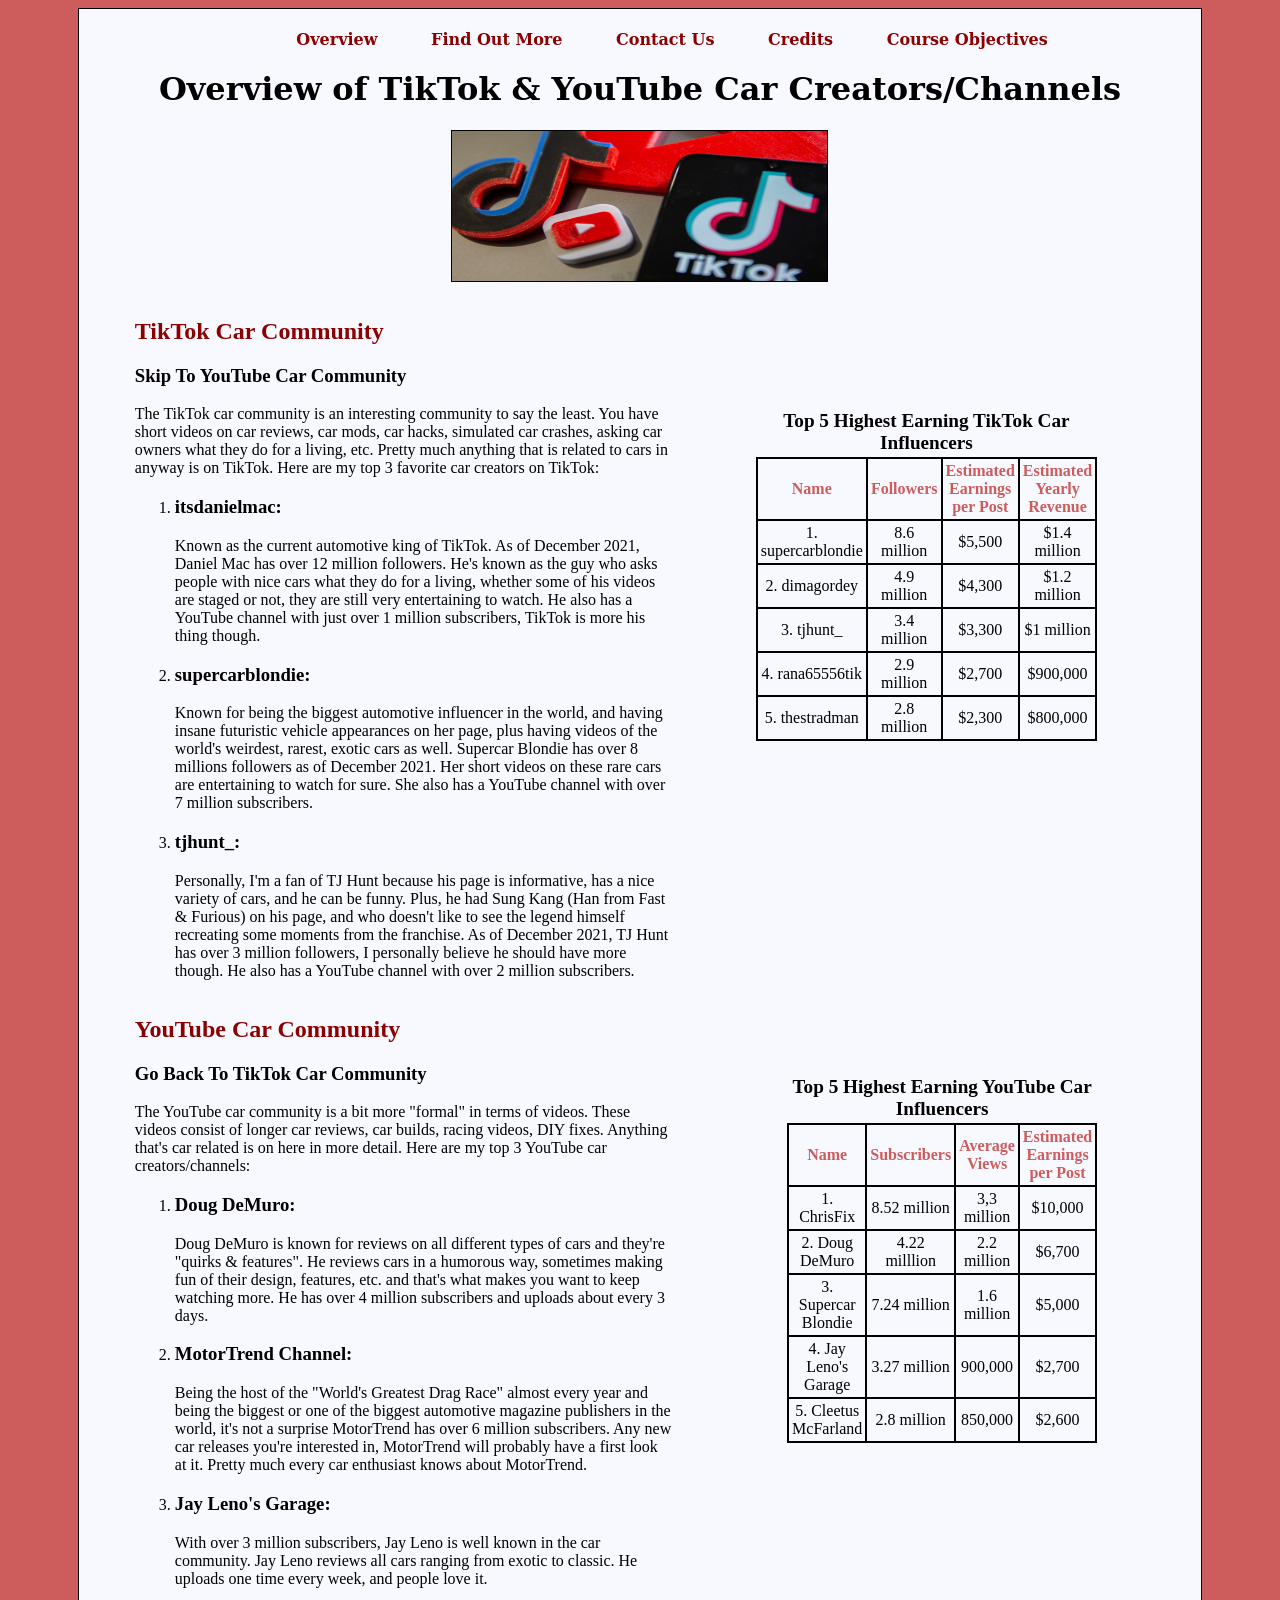
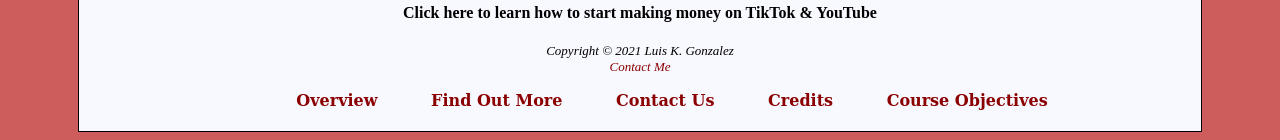
<file: index.html>
<!doctype html>
<!--Luis K. Gonzalez 12/5/21 Home Page-->
<html lang="en">
	<meta name="viewport" content="width=device-width, initial-scale=1">
	<meta charset="utf-8">
	<link rel="stylesheet" href="styles.css" media="screen">
	<link rel="stylesheet" href="print.css" media="print">
	<title>How to make money on TikTok &amp; YouTube as a car enthusiast</title>
	<div id="wrapper">
	<nav>
		<ul>
			<li><a href="final1.html">Overview</a></li>
			<li><a href="final2.html">Find Out More</a></li>
			<li><a href="final3.html">Contact Us</a></li>
			<li><a href="final4.html">Credits</a></li>
			<li><a href="final5.html">Course Objectives</a></li>
		</ul>
	</nav>
	<header>
		<h1>Overview of TikTok &amp; YouTube Car Creators/Channels</h1>
	</header>
	<div id="youtok"></div>
	<main>
		<div class="table1">
		<table>
			<caption>Top 5 Highest Earning TikTok Car Influencers</caption>
			<tr>
				<th>Name</th>
				<th>Followers</th>
				<th>Estimated Earnings per Post</th>
				<th>Estimated Yearly Revenue</th>
			</tr>
			<tr>
				<td>1. supercarblondie</td>
				<td>8.6 million</td>
				<td>$5,500</td>
				<td>$1.4 million</td>
			</tr>
			<tr>
				<td>2. dimagordey</td>
				<td>4.9 million</td>
				<td>$4,300</td>
				<td>$1.2 million</td>
			</tr>
			<tr>
				<td>3. tjhunt_</td>
				<td>3.4 million</td>
				<td>$3,300</td>
				<td>$1 million</td>
			</tr>
			<tr>
				<td>4. rana65556tik</td>
				<td>2.9 million</td>
				<td>$2,700</td>
				<td>$900,000</td>
			</tr>
			<tr>
				<td>5. thestradman</td>
				<td>2.8 million</td>
				<td>$2,300</td>
				<td>$800,000</td>
			</tr>
		</table>
		</div>
		<div class="column">
		<h2 id="goback">TikTok Car Community</h2> 
			<h3><a href="#content">Skip To YouTube Car Community</a></h3>
			<p>The TikTok car community is an interesting community to say the least. You have short videos on car reviews, car mods, car hacks, simulated car crashes, asking car owners what they do for a living, etc. Pretty much anything that is related to cars in anyway is on TikTok. Here are my top 3 favorite car creators on TikTok:</p>
		<ol>
			<li><h3><a href="https://www.tiktok.com/@itsdanielmac?lang=en">itsdanielmac:</a></h3></li>
				<p>Known as the current automotive king of TikTok. As of December 2021, Daniel Mac has over 12 million followers. He's known as the guy who asks people with nice cars what they do for a living, whether some of his videos are staged or not, they are still very entertaining to watch. He also has a YouTube channel with just over 1 million subscribers, TikTok is more his thing though.</p>
			<li><h3><a href="https://www.tiktok.com/@supercarblondie?lang=en">supercarblondie:</a></h3></li>
				<p>Known for being the biggest automotive influencer in the world, and having insane futuristic vehicle appearances on her page, plus having videos of the world's weirdest, rarest, exotic cars as well. Supercar Blondie has over 8 millions followers as of December 2021. Her short videos on these rare cars are entertaining to watch for sure. She also has a YouTube channel with over 7 million subscribers.</p>
			<li><h3><a href="https://www.tiktok.com/@tjhunt_?lang=en">tjhunt_:</a></h3></li>
				<p>Personally, I'm a fan of TJ Hunt because his page is informative, has a nice variety of cars, and he can be funny. Plus, he had Sung Kang (Han from Fast &amp; Furious) on his page, and who doesn't like to see the legend himself recreating some moments from the franchise. As of December 2021, TJ Hunt has over 3 million followers, I personally believe he should have more though. He also has a YouTube channel with over 2 million subscribers.</p>
		</ol>
		</div>
		<div class="column">
		<h2 id="content">YouTube Car Community</h2>
		<h3><a href="#goback">Go Back To TikTok Car Community</a></h3>
			<p>The YouTube car community is a bit more "formal" in terms of videos. These videos consist of longer car reviews, car builds, racing videos, DIY fixes. Anything that's car related is on here in more detail. Here are my top 3 YouTube car creators/channels:</p>
		<ol>
			<li><h3><a href="https://www.youtube.com/c/DougDeMuro">Doug DeMuro:</a></h3></li>
				<p>Doug DeMuro is known for reviews on all different types of cars and they're "quirks &amp; features". He reviews cars in a humorous way, sometimes making fun of their design, features, etc. and that's what makes you want to keep watching more. He has over 4 million subscribers and uploads about every 3 days.</p>
			<li><h3><a href="https://www.youtube.com/c/MotorTrendWatch">MotorTrend Channel:</a></h3></li>
				<p>Being the host of the "World's Greatest Drag Race" almost every year and being the biggest or one of the biggest automotive magazine publishers in the world, it's not a surprise MotorTrend has over 6 million subscribers. Any new car releases you're interested in, MotorTrend will probably have a first look at it. Pretty much every car enthusiast knows about MotorTrend.</p>
			<li><h3><a href="https://www.youtube.com/c/jaylenosgarage">Jay Leno's Garage:</a></h3></li>
				<p>With over 3 million subscribers, Jay Leno is well known in the car community. Jay Leno reviews all cars ranging from exotic to classic. He uploads one time every week, and people love it.</p>
		</ol>
		</div>
		<div class="table2">
		<table>
			<caption>Top 5 Highest Earning YouTube Car Influencers</caption>
			<tr>
				<th>Name</th>
				<th>Subscribers</th>
				<th>Average Views</th>
				<th>Estimated Earnings per Post</th>
			</tr>
			<tr>
				<td>1. ChrisFix</td>
				<td>8.52 million</td>
				<td>3,3 million</td>
				<td>$10,000</td>
			</tr>
			<tr>
				<td>2. Doug DeMuro</td>
				<td>4.22 milllion</td>
				<td>2.2 million</td>
				<td>$6,700</td>
			</tr>
			<tr>
				<td>3. Supercar Blondie</td>
				<td>7.24 million</td>
				<td>1.6 million</td>
				<td>$5,000</td>
			</tr>
			<tr>
				<td>4. Jay Leno's Garage</td>
				<td>3.27 million</td>
				<td>900,000</td>
				<td>$2,700</td>
			</tr>
			<tr>
				<td>5. Cleetus McFarland</td>
				<td>2.8 million</td>
				<td>850,000</td>
				<td>$2,600</td>
			</tr>
		</table>
		</div>
		<h4><a href="final2.html">Click here to learn how to start making money on TikTok &amp; YouTube</a></h4>
	</main>
	<footer>
		Copyright &copy; 2021 Luis K. Gonzalez<br>
		<a href="mailto:lgonza39@stumail.jccc.edu">Contact Me</a>
	</footer>
	<nav>
		<ul>
			<li><a href="final1.html">Overview</a></li>
			<li><a href="final2.html">Find Out More</a></li>
			<li><a href="final3.html">Contact Us</a></li>
			<li><a href="final4.html">Credits</a></li>
			<li><a href="final5.html">Course Objectives</a></li>
		</ul>
	</nav>
	</div>
</html>
</file>
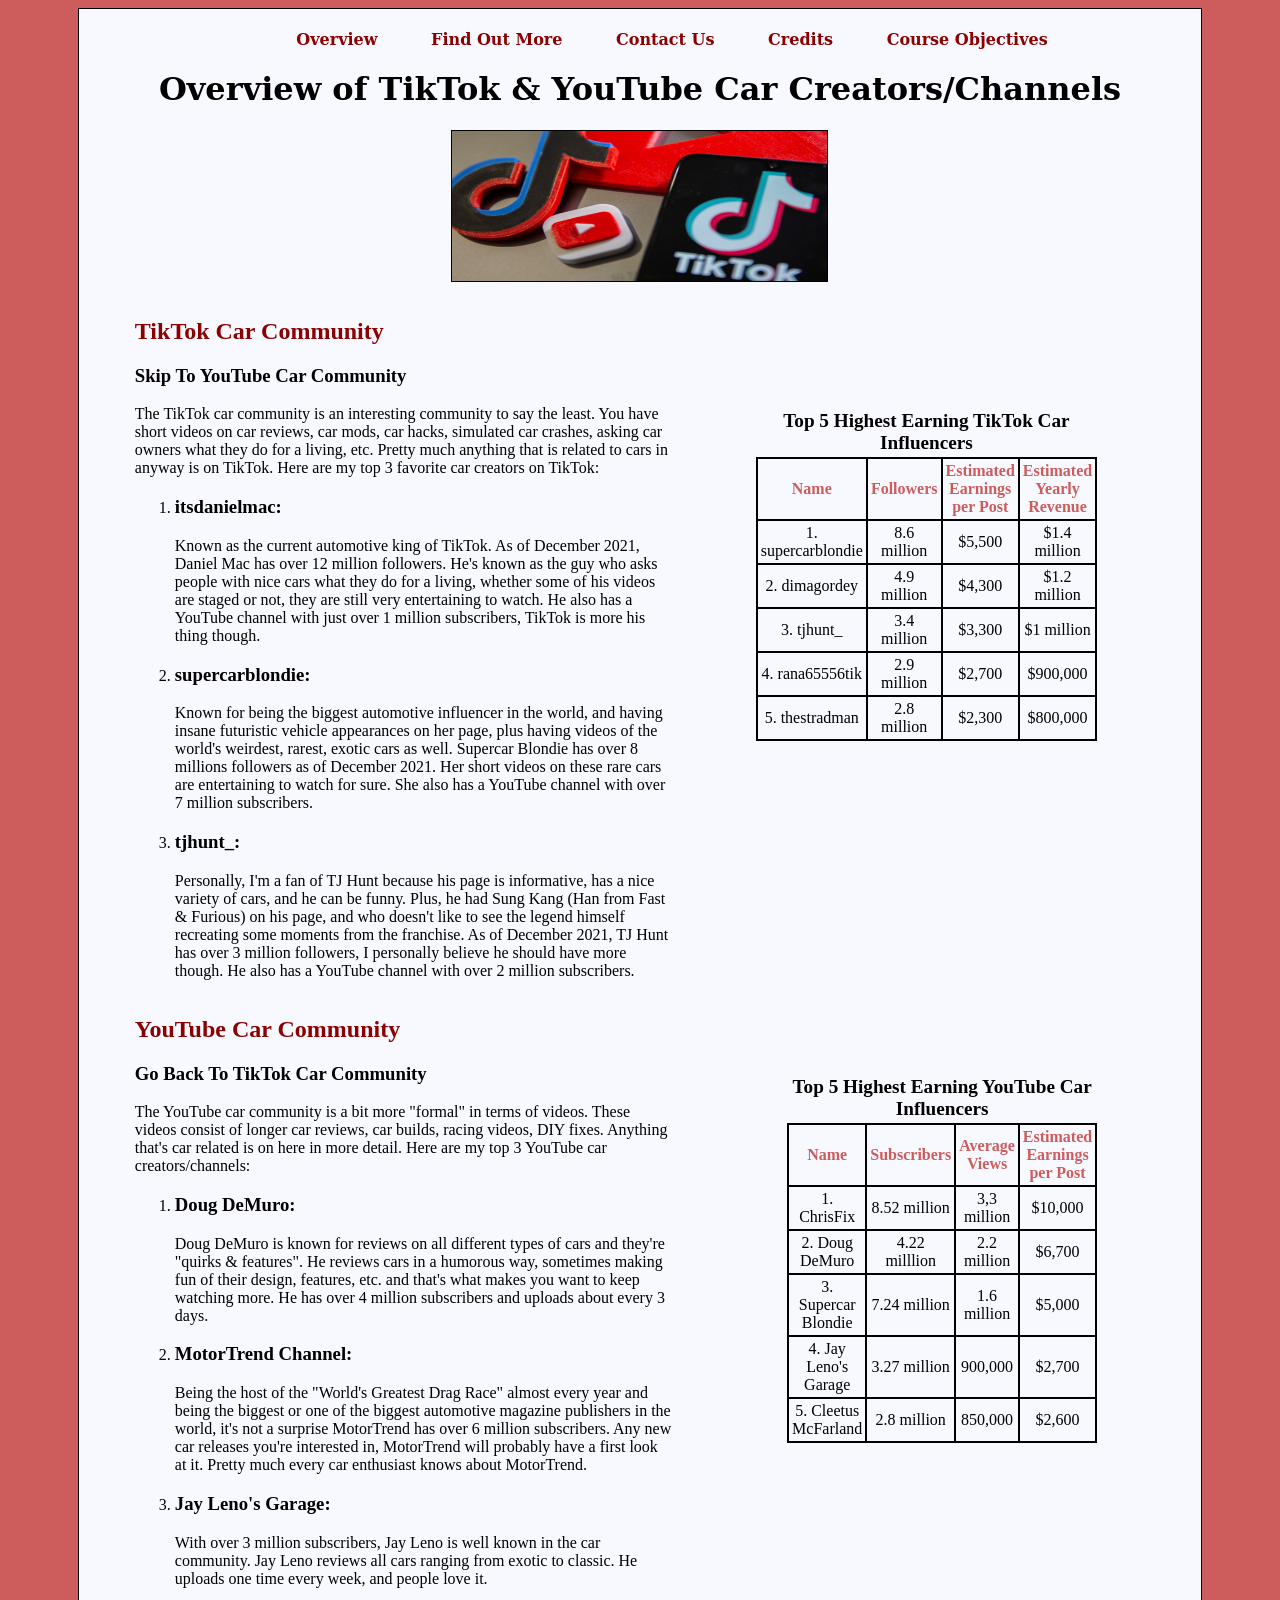
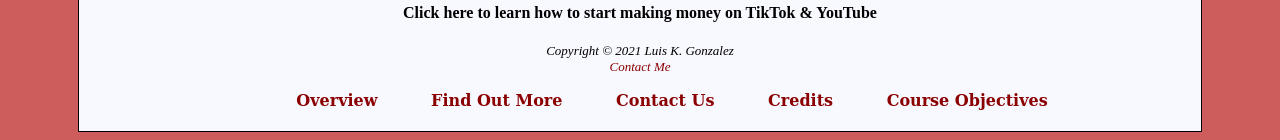
<file: final1.html>
<!doctype html>
<!--Luis K. Gonzalez 12/5/21 Home Page-->
<html lang="en">
	<meta name="viewport" content="width=device-width, initial-scale=1">
	<meta charset="utf-8">
	<link rel="stylesheet" href="styles.css" media="screen">
	<link rel="stylesheet" href="print.css" media="print">
	<title>How to make money on TikTok &amp; YouTube as a car enthusiast</title>
	<div id="wrapper">
	<nav>
		<ul>
			<li><a href="final1.html">Overview</a></li>
			<li><a href="final2.html">Find Out More</a></li>
			<li><a href="final3.html">Contact Us</a></li>
			<li><a href="final4.html">Credits</a></li>
			<li><a href="final5.html">Course Objectives</a></li>
		</ul>
	</nav>
	<header>
		<h1>Overview of TikTok &amp; YouTube Car Creators/Channels</h1>
	</header>
	<div id="youtok"></div>
	<main>
		<div class="table1">
		<table>
			<caption>Top 5 Highest Earning TikTok Car Influencers</caption>
			<tr>
				<th>Name</th>
				<th>Followers</th>
				<th>Estimated Earnings per Post</th>
				<th>Estimated Yearly Revenue</th>
			</tr>
			<tr>
				<td>1. supercarblondie</td>
				<td>8.6 million</td>
				<td>$5,500</td>
				<td>$1.4 million</td>
			</tr>
			<tr>
				<td>2. dimagordey</td>
				<td>4.9 million</td>
				<td>$4,300</td>
				<td>$1.2 million</td>
			</tr>
			<tr>
				<td>3. tjhunt_</td>
				<td>3.4 million</td>
				<td>$3,300</td>
				<td>$1 million</td>
			</tr>
			<tr>
				<td>4. rana65556tik</td>
				<td>2.9 million</td>
				<td>$2,700</td>
				<td>$900,000</td>
			</tr>
			<tr>
				<td>5. thestradman</td>
				<td>2.8 million</td>
				<td>$2,300</td>
				<td>$800,000</td>
			</tr>
		</table>
		</div>
		<div class="column">
		<h2 id="goback">TikTok Car Community</h2> 
			<h3><a href="#content">Skip To YouTube Car Community</a></h3>
			<p>The TikTok car community is an interesting community to say the least. You have short videos on car reviews, car mods, car hacks, simulated car crashes, asking car owners what they do for a living, etc. Pretty much anything that is related to cars in anyway is on TikTok. Here are my top 3 favorite car creators on TikTok:</p>
		<ol>
			<li><h3><a href="https://www.tiktok.com/@itsdanielmac?lang=en">itsdanielmac:</a></h3></li>
				<p>Known as the current automotive king of TikTok. As of December 2021, Daniel Mac has over 12 million followers. He's known as the guy who asks people with nice cars what they do for a living, whether some of his videos are staged or not, they are still very entertaining to watch. He also has a YouTube channel with just over 1 million subscribers, TikTok is more his thing though.</p>
			<li><h3><a href="https://www.tiktok.com/@supercarblondie?lang=en">supercarblondie:</a></h3></li>
				<p>Known for being the biggest automotive influencer in the world, and having insane futuristic vehicle appearances on her page, plus having videos of the world's weirdest, rarest, exotic cars as well. Supercar Blondie has over 8 millions followers as of December 2021. Her short videos on these rare cars are entertaining to watch for sure. She also has a YouTube channel with over 7 million subscribers.</p>
			<li><h3><a href="https://www.tiktok.com/@tjhunt_?lang=en">tjhunt_:</a></h3></li>
				<p>Personally, I'm a fan of TJ Hunt because his page is informative, has a nice variety of cars, and he can be funny. Plus, he had Sung Kang (Han from Fast &amp; Furious) on his page, and who doesn't like to see the legend himself recreating some moments from the franchise. As of December 2021, TJ Hunt has over 3 million followers, I personally believe he should have more though. He also has a YouTube channel with over 2 million subscribers.</p>
		</ol>
		</div>
		<div class="column">
		<h2 id="content">YouTube Car Community</h2>
		<h3><a href="#goback">Go Back To TikTok Car Community</a></h3>
			<p>The YouTube car community is a bit more "formal" in terms of videos. These videos consist of longer car reviews, car builds, racing videos, DIY fixes. Anything that's car related is on here in more detail. Here are my top 3 YouTube car creators/channels:</p>
		<ol>
			<li><h3><a href="https://www.youtube.com/c/DougDeMuro">Doug DeMuro:</a></h3></li>
				<p>Doug DeMuro is known for reviews on all different types of cars and they're "quirks &amp; features". He reviews cars in a humorous way, sometimes making fun of their design, features, etc. and that's what makes you want to keep watching more. He has over 4 million subscribers and uploads about every 3 days.</p>
			<li><h3><a href="https://www.youtube.com/c/MotorTrendWatch">MotorTrend Channel:</a></h3></li>
				<p>Being the host of the "World's Greatest Drag Race" almost every year and being the biggest or one of the biggest automotive magazine publishers in the world, it's not a surprise MotorTrend has over 6 million subscribers. Any new car releases you're interested in, MotorTrend will probably have a first look at it. Pretty much every car enthusiast knows about MotorTrend.</p>
			<li><h3><a href="https://www.youtube.com/c/jaylenosgarage">Jay Leno's Garage:</a></h3></li>
				<p>With over 3 million subscribers, Jay Leno is well known in the car community. Jay Leno reviews all cars ranging from exotic to classic. He uploads one time every week, and people love it.</p>
		</ol>
		</div>
		<div class="table2">
		<table>
			<caption>Top 5 Highest Earning YouTube Car Influencers</caption>
			<tr>
				<th>Name</th>
				<th>Subscribers</th>
				<th>Average Views</th>
				<th>Estimated Earnings per Post</th>
			</tr>
			<tr>
				<td>1. ChrisFix</td>
				<td>8.52 million</td>
				<td>3,3 million</td>
				<td>$10,000</td>
			</tr>
			<tr>
				<td>2. Doug DeMuro</td>
				<td>4.22 milllion</td>
				<td>2.2 million</td>
				<td>$6,700</td>
			</tr>
			<tr>
				<td>3. Supercar Blondie</td>
				<td>7.24 million</td>
				<td>1.6 million</td>
				<td>$5,000</td>
			</tr>
			<tr>
				<td>4. Jay Leno's Garage</td>
				<td>3.27 million</td>
				<td>900,000</td>
				<td>$2,700</td>
			</tr>
			<tr>
				<td>5. Cleetus McFarland</td>
				<td>2.8 million</td>
				<td>850,000</td>
				<td>$2,600</td>
			</tr>
		</table>
		</div>
		<h4><a href="final2.html">Click here to learn how to start making money on TikTok &amp; YouTube</a></h4>
	</main>
	<footer>
		Copyright &copy; 2021 Luis K. Gonzalez<br>
		<a href="mailto:lgonza39@stumail.jccc.edu">Contact Me</a>
	</footer>
	<nav>
		<ul>
			<li><a href="final1.html">Overview</a></li>
			<li><a href="final2.html">Find Out More</a></li>
			<li><a href="final3.html">Contact Us</a></li>
			<li><a href="final4.html">Credits</a></li>
			<li><a href="final5.html">Course Objectives</a></li>
		</ul>
	</nav>
	</div>
</html>
</file>
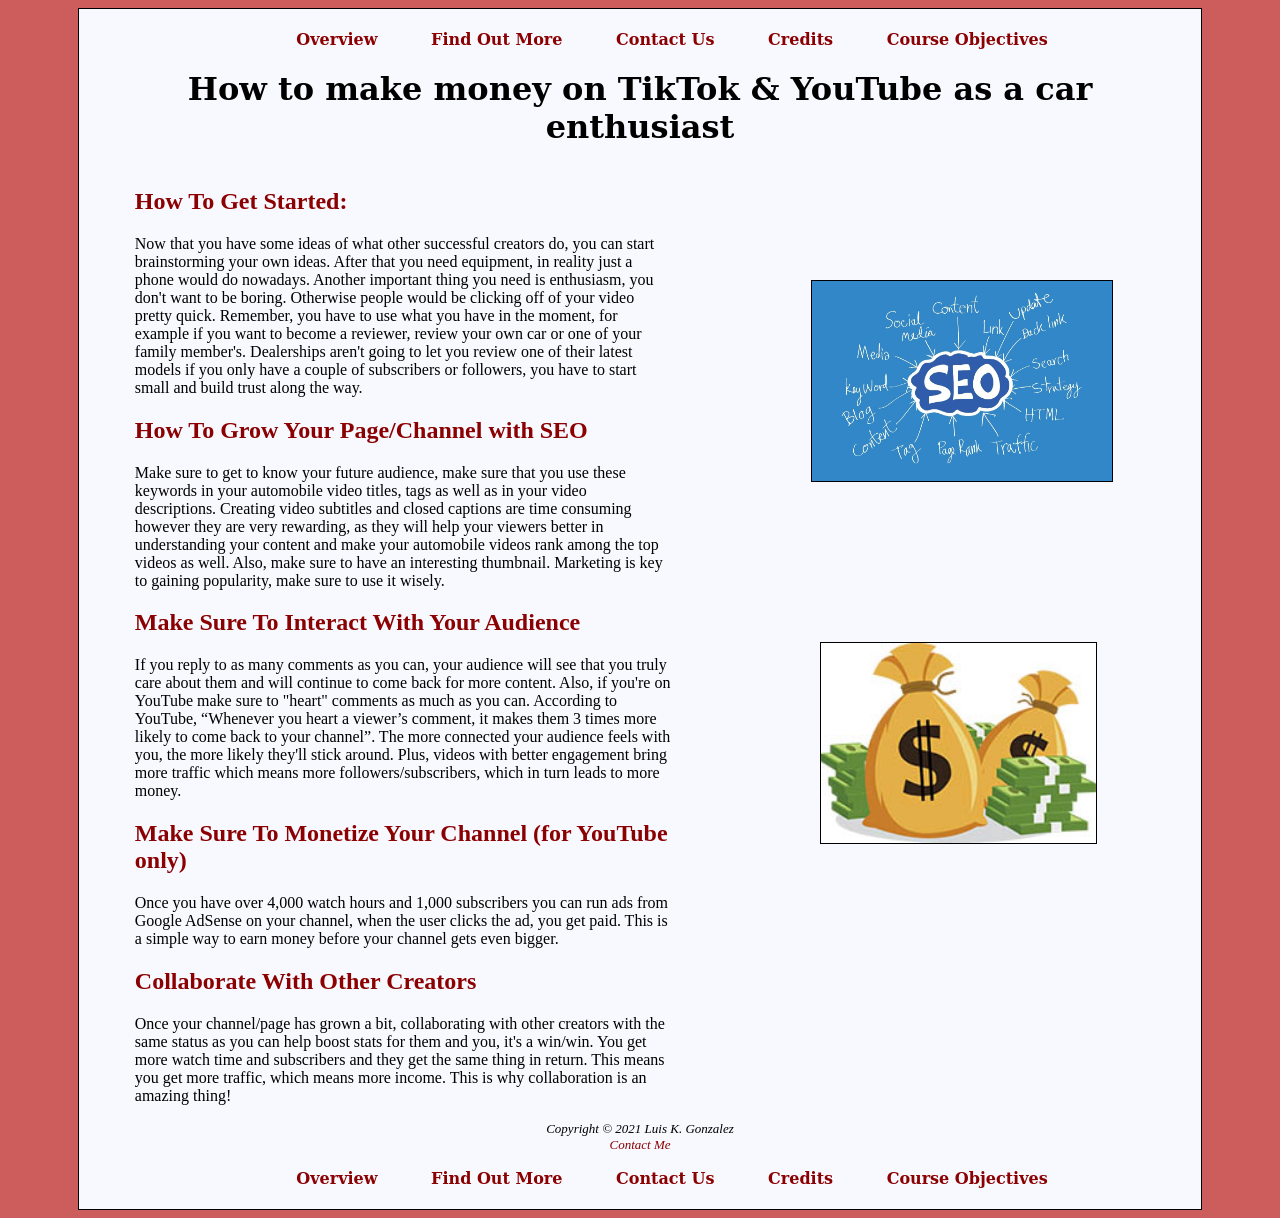
<file: final2.html>
<!doctype html>
<!--Luis K. Gonzalez 12/5/21 Issue Page-->
<html lang="en">
	<meta name="viewport" content="width=device-width, initial-scale=1">
	<meta charset="utf-8">
	<link rel="stylesheet" href="styles.css" media="screen">
	<link rel="stylesheet" href="print.css" media="print">
	<title>How to make money on TikTok &amp; YouTube as a car enthusiast</title>
	<div id="wrapper">
	<nav>
		<ul>
			<li><a href="final1.html">Overview</a></li>
			<li><a href="final2.html">Find Out More</a></li>
			<li><a href="final3.html">Contact Us</a></li>
			<li><a href="final4.html">Credits</a></li>
			<li><a href="final5.html">Course Objectives</a></li>
		</ul>
	</nav>
	<header>
		<h1>How to make money on TikTok &amp; YouTube as a car enthusiast</h1>
	</header>
	<main>
		<div id="seo"></div>
		<div class="column">
		<h2>How To Get Started:</h2>
			<p>Now that you have some ideas of what other successful creators do, you can start brainstorming your own ideas. After that you need equipment, in reality just a phone would do nowadays. Another important thing you need is enthusiasm, you don't want to be boring. Otherwise people would be clicking off of your video pretty quick. Remember, you have to use what you have in the moment, for example if you want to become a reviewer, review your own car or one of your family member's. Dealerships aren't going to let you review one of their latest models if you only have a couple of subscribers or followers, you have to start small and build trust along the way. </p>
		<h2>How To Grow Your Page/Channel with SEO</h2>
			<p>Make sure to get to know your future audience, make sure that you use these keywords in your automobile video titles, tags as well as in your video descriptions. Creating video subtitles and closed captions are time consuming however they are very rewarding, as they will help your viewers better in understanding your content and make your automobile videos rank among the top videos as well. Also, make sure to have an interesting thumbnail. Marketing is key to gaining popularity, make sure to use it wisely. </p>
		<h2>Make Sure To Interact With Your Audience</h2>
			<p>If you reply to as many comments as you can, your audience will see that you truly care about them and will continue to come back for more content. Also, if you're on YouTube make sure to "heart" comments as much as you can. According to YouTube, “Whenever you heart a viewer’s comment, it makes them 3 times more likely to come back to your channel”. The more connected your audience feels with you, the more likely they'll stick around. Plus, videos with better engagement bring more traffic which means more followers/subscribers, which in turn leads to more money.</p>
		<h2>Make Sure To Monetize Your Channel (for YouTube only)</h2>
			<p>Once you have over 4,000 watch hours and 1,000 subscribers you can run ads from Google AdSense on your channel, when the user clicks the ad, you get paid. This is a simple way to earn money before your channel gets even bigger.</p>
		<h2>Collaborate With Other Creators</h2>
			<p>Once your channel/page has grown a bit, collaborating with other creators with the same status as you can help boost stats for them and you, it's a win/win. You get more watch time and subscribers and they get the same thing in return. This means you get more traffic, which means more income. This is why collaboration is an amazing thing!</p>
		</div>
		<div id="mbags"></div>
	</main>
	<footer>
		Copyright &copy; 2021 Luis K. Gonzalez<br>
		<a href="mailto:lgonza39@stumail.jccc.edu">Contact Me</a>
	</footer>
	<nav>
		<ul>
			<li><a href="final1.html">Overview</a></li>
			<li><a href="final2.html">Find Out More</a></li>
			<li><a href="final3.html">Contact Us</a></li>
			<li><a href="final4.html">Credits</a></li>
			<li><a href="final5.html">Course Objectives</a></li>
		</ul>
	</nav>
	</div>
</html>
</file>
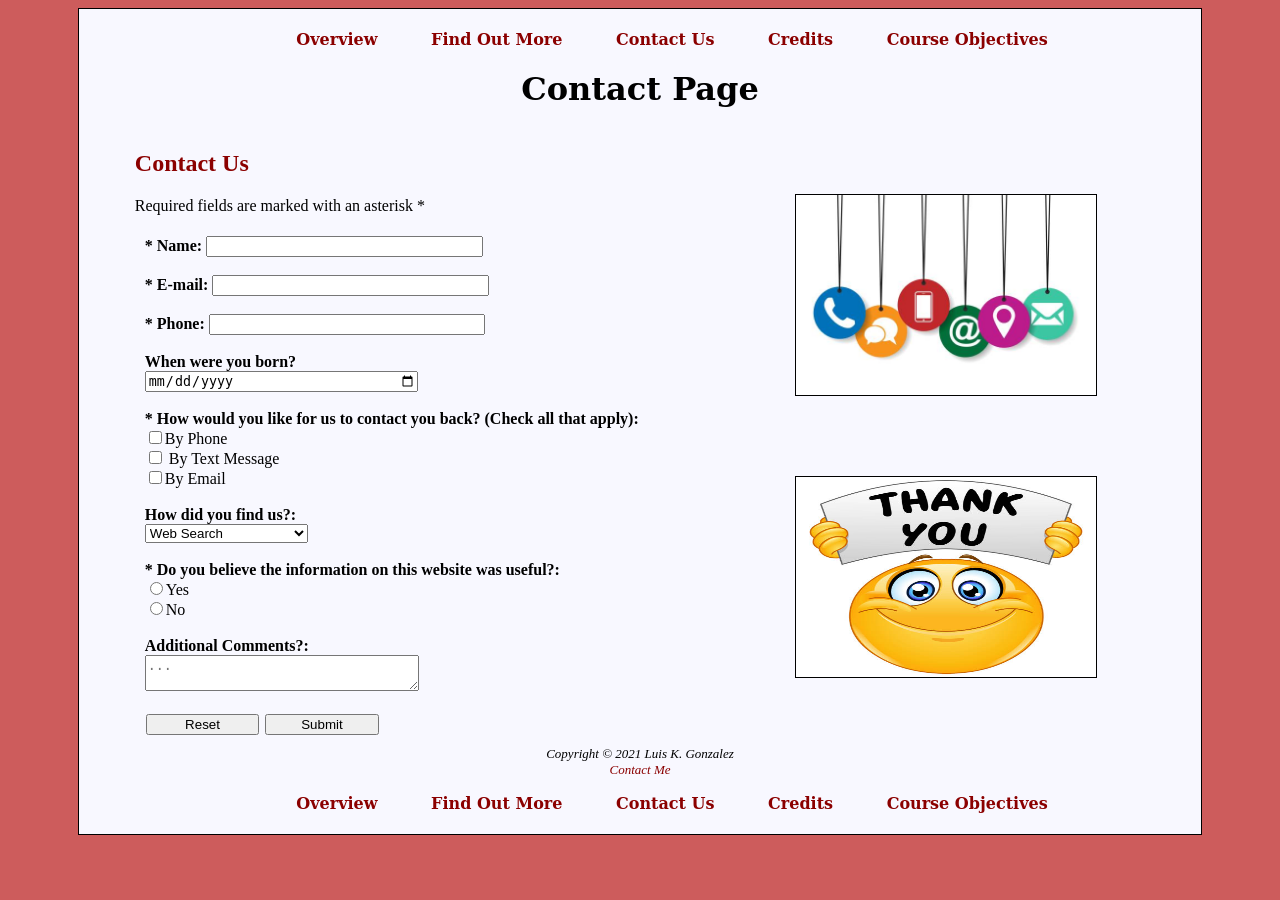
<file: final3.html>
<!doctype html>
<!--Luis K. Gonzalez 12/5/21 Form Page-->
<html lang="en">
	<meta name="viewport" content="width=device-width, initial-scale=1">
	<meta charset="utf-8">
	<link rel="stylesheet" href="styles.css" media="screen">
	<link rel="stylesheet" href="print.css" media="print">
	<title>How to make money on TikTok &amp; YouTube as a car enthusiast</title>
	<style>
		/*This makes the form look more like a form*/
		form {
			display: block;
			flex-direction: column;
			font-family: Cambria, 'Hoefler Text', 'Liberation Serif', Times, 'Times New Roman', 'serif';
			margin: 5px;
			padding: 5px;
			width: 100%;
		}
		label {
			font-weight: bold;
		}
		/*All of these change the width of the textboxes for each one*/
		input[type="submit"], input[type="reset"] {
			width: 20%;
			margin: 1px;
			padding: 1px;
			
		}
		input[type="text"], input[type="email"], input[type="phone"], input[type="date"]{
			width: 50%;
		}
		textarea {
			width: 50%;
		}
		select {
			width: 30%;
		}
	</style>
	<div id="wrapper">
	<nav>
		<ul>
			<li><a href="final1.html">Overview</a></li>
			<li><a href="final2.html">Find Out More</a></li>
			<li><a href="final3.html">Contact Us</a></li>
			<li><a href="final4.html">Credits</a></li>
			<li><a href="final5.html">Course Objectives</a></li>
		</ul>
	</nav>
	<header>
		<h1>Contact Page</h1>
	</header>
	<main>
		<div id="contact"></div>
		<div class="column">
		<h2>Contact Us</h2>
			<p>Required fields are marked with an asterisk *</p>
		<form name="sample" method="post" id="sample" action="demo.php">
			<label>* Name:</label>
				<input type="text" id="myName" name="myName" for="myName" required="required"><br><br>
			<label>* E-mail:</label>
				<input type="email" id="myEmail" name="myEmail" for="myEmail" required="required"><br><br>
			<label>* Phone:</label>
				<input type="phone" id="myPhone" name="myPhone" for="myPhone" required="required"><br><br>
			<label for="myDate">When were you born?</label><br>
				<input type="date" name="myDate" id="myDate"><br><br>
			<label>* How would you like for us to contact you back? (Check all that apply):</label><br>
				<input type="checkbox" name="Option1" id="Option1" value="yes">By Phone<br>
				<input type="checkbox" name="Option2" id="Option2" value="yes"> By Text Message<br>
				<input type="checkbox" name="Option3" id="Option3" value="yes">By Email<br><br>
			<label>How did you find us?:</label><br>
				<select size="1" name="optionlist" id="optionlist">
					<option>Web Search</option>
					<option>Friend or relative</option>
					<option>Ad</option>
				</select><br><br>
			<label>* Do you believe the information on this website was useful?:</label><br>
				<input type="radio" name="Option1" id="radio1" value="yes">Yes<br>
				<input type="radio" name="Option=2" id="radio2" value="no">No<br><br>
			<label>Additional Comments?:</label><br>
				<textarea id="myComments" name="myComments" rows="2" cols="10" for="myComments" placeholder="..."></textarea><br><br>
			<input type="reset" value="Reset">
			
			<input type="submit" value="Submit">
		</form>
		</div>
	</main>
		<div id="thanks"></div>
		<br>
	<footer>
		Copyright &copy; 2021 Luis K. Gonzalez<br>
		<a href="mailto:lgonza39@stumail.jccc.edu">Contact Me</a>
	</footer>
	<nav>
		<ul>
			<li><a href="final1.html">Overview</a></li>
			<li><a href="final2.html">Find Out More</a></li>
			<li><a href="final3.html">Contact Us</a></li>
			<li><a href="final4.html">Credits</a></li>
			<li><a href="final5.html">Course Objectives</a></li>
		</ul>
	</nav>
	</div>
</html>
</file>
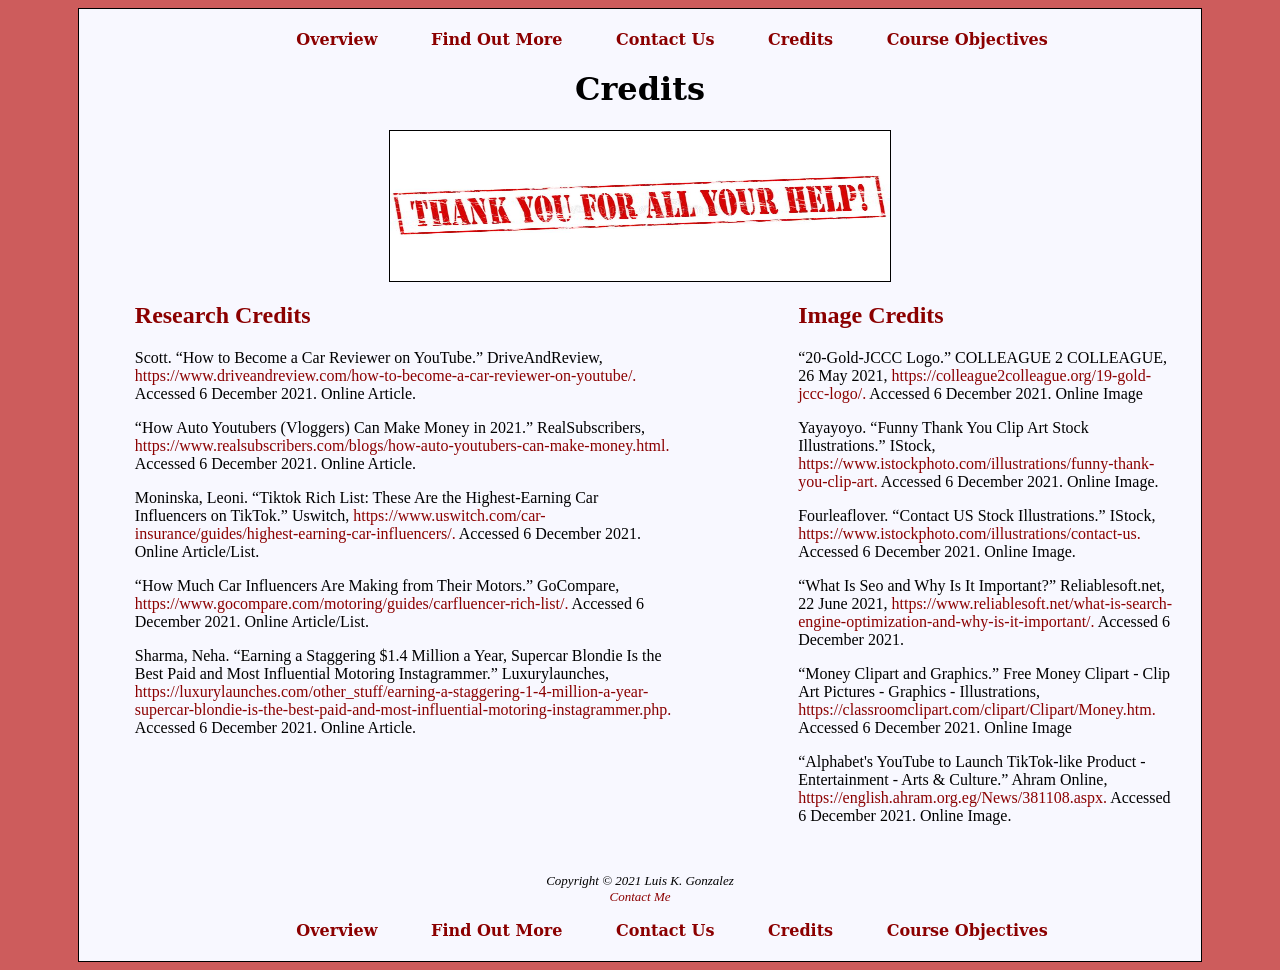
<file: final4.html>
<!doctype html>
<!--Luis K. Gonzalez 12/5/21 Credits Page-->
<html lang="en">
	<meta name="viewport" content="width=device-width, initial-scale=1">
	<meta charset="utf-8">
	<link rel="stylesheet" href="styles.css" media="screen">
	<link rel="stylesheet" href="print.css" media="print">
	<title>How to make money on TikTok &amp; YouTube as a car enthusiast</title>
	<div id="wrapper">
	<nav>
		<ul>
			<li><a href="final1.html">Overview</a></li>
			<li><a href="final2.html">Find Out More</a></li>
			<li><a href="final3.html">Contact Us</a></li>
			<li><a href="final4.html">Credits</a></li>
			<li><a href="final5.html">Course Objectives</a></li>
		</ul>
	</nav>
	<header>
		<h1>Credits</h1>
	</header>
	<div id="help"></div>
	<main>
		<div class="column">
		<h2>Research Credits</h2>
			<p>Scott. “How to Become a Car Reviewer on YouTube.” DriveAndReview, <a href="https://www.driveandreview.com/how-to-become-a-car-reviewer-on-youtube/">https://www.driveandreview.com/how-to-become-a-car-reviewer-on-youtube/.</a> Accessed 6 December 2021. Online Article.</p>
			<p>“How Auto Youtubers (Vloggers) Can Make Money in 2021.” RealSubscribers, <a href="https://www.realsubscribers.com/blogs/how-auto-youtubers-can-make-money.html">https://www.realsubscribers.com/blogs/how-auto-youtubers-can-make-money.html.</a> Accessed 6 December 2021. Online Article.</p>
			<p>Moninska, Leoni. “Tiktok Rich List: These Are the Highest-Earning Car Influencers on TikTok.” Uswitch, <a href="https://www.uswitch.com/car-insurance/guides/highest-earning-car-influencers/">https://www.uswitch.com/car-insurance/guides/highest-earning-car-influencers/.</a> Accessed 6 December 2021. Online Article/List.</p>
			<p>“How Much Car Influencers Are Making from Their Motors.” GoCompare, <a href="https://www.gocompare.com/motoring/guides/carfluencer-rich-list/">https://www.gocompare.com/motoring/guides/carfluencer-rich-list/.</a> Accessed 6 December 2021. Online Article/List.</p>
			<p>Sharma, Neha. “Earning a Staggering $1.4 Million a Year, Supercar Blondie Is the Best Paid and Most Influential Motoring Instagrammer.” Luxurylaunches, <a href="https://luxurylaunches.com/other_stuff/earning-a-staggering-1-4-million-a-year-supercar-blondie-is-the-best-paid-and-most-influential-motoring-instagrammer.php">https://luxurylaunches.com/other_stuff/earning-a-staggering-1-4-million-a-year-supercar-blondie-is-the-best-paid-and-most-influential-motoring-instagrammer.php.</a> Accessed 6 December 2021. Online Article.</p>
		</div>
		<div class="column2">
		<h2>Image Credits</h2>
			<p>“20-Gold-JCCC Logo.” COLLEAGUE 2 COLLEAGUE, 26 May 2021, <a href="https://colleague2colleague.org/19-gold-jccc-logo/">https://colleague2colleague.org/19-gold-jccc-logo/.</a> Accessed 6 December 2021. Online Image</p>
			<p>Yayayoyo. “Funny Thank You Clip Art Stock Illustrations.” IStock, <a href="https://www.istockphoto.com/illustrations/funny-thank-you-clip-art">https://www.istockphoto.com/illustrations/funny-thank-you-clip-art.</a> Accessed 6 December 2021. Online Image.</p>
			<p>Fourleaflover. “Contact US Stock Illustrations.” IStock, <a href="https://www.istockphoto.com/illustrations/contact-us">https://www.istockphoto.com/illustrations/contact-us.</a> Accessed 6 December 2021. Online Image.</p>
			<p>“What Is Seo and Why Is It Important?” Reliablesoft.net, 22 June 2021, <a href="https://www.reliablesoft.net/what-is-search-engine-optimization-and-why-is-it-important/">https://www.reliablesoft.net/what-is-search-engine-optimization-and-why-is-it-important/.</a> Accessed 6 December 2021.</p>
			<p>“Money Clipart and Graphics.” Free Money Clipart - Clip Art Pictures - Graphics - Illustrations, <a href="https://classroomclipart.com/clipart/Clipart/Money.htm">https://classroomclipart.com/clipart/Clipart/Money.htm.</a> Accessed 6 December 2021. Online Image</p>
			<p>“Alphabet's YouTube to Launch TikTok-like Product - Entertainment - Arts &amp; Culture.” Ahram Online, <a href="https://english.ahram.org.eg/News/381108.aspx">https://english.ahram.org.eg/News/381108.aspx.</a> Accessed 6 December 2021. Online Image.</p>
		</div>
	</main>
	<footer>
		Copyright &copy; 2021 Luis K. Gonzalez<br>
		<a href="mailto:lgonza39@stumail.jccc.edu">Contact Me</a>
	</footer>
	<nav>
		<ul>
			<li><a href="final1.html">Overview</a></li>
			<li><a href="final2.html">Find Out More</a></li>
			<li><a href="final3.html">Contact Us</a></li>
			<li><a href="final4.html">Credits</a></li>
			<li><a href="final5.html">Course Objectives</a></li>
		</ul>
	</nav>
	</div>
</html>
</file>
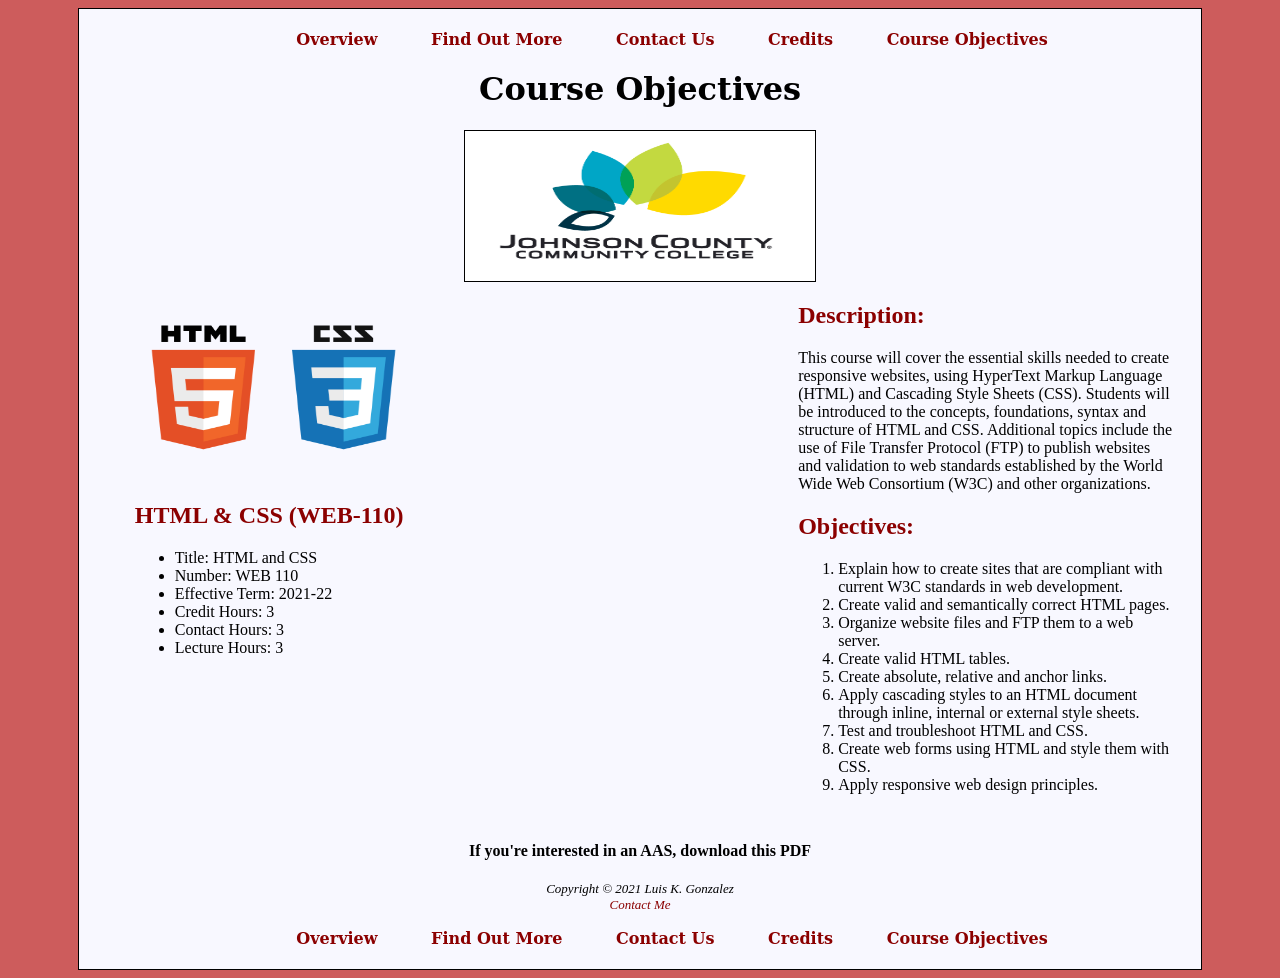
<file: final5.html>
<!doctype html>
<!--Luis K. Gonzalez 12/5/21 Course Objectives Page-->
<html lang="en">
	<meta name="viewport" content="width=device-width, initial-scale=1">
	<meta charset="utf-8">
	<link rel="stylesheet" href="styles.css" media="screen">
	<link rel="stylesheet" href="print.css" media="print">
	<title>How to make money on TikTok &amp; YouTube as a car enthusiast</title>
	<div id="wrapper">
	<nav>
		<ul>
			<li><a href="final1.html">Overview</a></li>
			<li><a href="final2.html">Find Out More</a></li>
			<li><a href="final3.html">Contact Us</a></li>
			<li><a href="final4.html">Credits</a></li>
			<li><a href="final5.html">Course Objectives</a></li>
		</ul>
	</nav>
	<header>
		<h1>Course Objectives</h1>
	</header>
		<div id="jccc"></div>
	<main>
		<div class="column">
		<div id="class"></div>
		<h2>HTML &amp; CSS (WEB-110)</h2>
			<ul>
				<li>
					Title: HTML and CSS
				</li>
				<li>
					Number: WEB 110
				</li>
				<li>
					Effective Term: 2021-22
				</li>
				<li>
					Credit Hours: 3
				</li>
				<li>
					Contact Hours: 3
				</li>
				<li>
					Lecture Hours: 3
				</li>
			</ul>
		</div>
		<div class="column2">
		<h2>Description:</h2>
			<p>This course will cover the essential skills needed to create responsive websites, using HyperText Markup Language (HTML) and Cascading Style Sheets (CSS). Students will be introduced to the concepts, foundations, syntax and structure of HTML and CSS. Additional topics include the use of File Transfer Protocol (FTP) to publish websites and validation to web standards established by the World Wide Web Consortium (W3C) and other organizations.</p>
		<h2>Objectives:</h2>
			<ol>
				<li>
					Explain how to create sites that are compliant with current W3C standards in web development.
				</li>
				<li>
					Create valid and semantically correct HTML pages.
				</li>
				<li>
					Organize website files and FTP them to a web server.
				</li>
				<li>
					Create valid HTML tables.
				</li>
				<li>
					Create absolute, relative and anchor links.
				</li>
				<li>
					Apply cascading styles to an HTML document through inline, internal or external style sheets.
				</li>
				<li>
					Test and troubleshoot HTML and CSS.
				</li>
				<li>
					Create web forms using HTML and style them with CSS.
				</li>
				<li>
					Apply responsive web design principles.
				</li>
			</ol>
		</div>
	</main>
		<h4><a href="web-development-digital-media-aas.html.pdf">If you're interested in an AAS, download this PDF</a></h4>	
	<footer>
		Copyright &copy; 2021 Luis K. Gonzalez<br>
		<a href="mailto:lgonza39@stumail.jccc.edu">Contact Me</a>
	</footer>
	<nav>
		<ul>
			<li><a href="final1.html">Overview</a></li>
			<li><a href="final2.html">Find Out More</a></li>
			<li><a href="final3.html">Contact Us</a></li>
			<li><a href="final4.html">Credits</a></li>
			<li><a href="final5.html">Course Objectives</a></li>
		</ul>
	</nav>
	</div>
</html>
</file>
<file: styles.css>
/* Luis K. Gonzalez 12/5/21 Styles Page */

/*The CSS3 style, for flexboxes*/
*{
	box-sizing: content-box;
}
/*changes the background color to indian red*/
html {
	background-color: indianred;
}
/*Centers all the headers, bolds them, makes font size 1em, moves the top margin by 1px*/
header {
	text-align: center;
	font-size: 1em;
	font-family: Constantia, 'Lucida Bright', 'DejaVu Serif', Georgia, 'serif';
	margin-top: 1px;
	color: black;
	font-weight: bold;
}

h2 {
	color: darkred;
}

h3 {
	color: black;
	font-weight: bold;
}
/*makes the h3 links have no line under them and makes the text color black*/
h3 a {
	text-decoration: none;
	color: black;
}
/*hover over an h3 link and it turns darkred*/
h3 a:hover {
	color: darkred;
}

h4 {
	color: black;
	text-align: center;
	clear: both;
}
/*makes the h4 link have no line under it and makes the text color black*/
h4 a {
	text-decoration: none;
	color: black;
}
/*hover over an h4 link it turn darkred*/
h4 a:hover {
	color: darkred;
}
/*removes the line under all the links and makes the text color darkred*/
a {
	text-decoration: none;
	color: darkred;
}
/*hover over a link and it makes the text color black*/
a:hover {
	color: black;
}
/*Centers the nav, bolds it and clears it from anything at the top*/
nav {
	text-align: center;
	font-family: Constantia, 'Lucida Bright', 'DejaVu Serif', Georgia, 'serif';
	font-weight: bold;
	clear: both;
}
/*deletes the line under the nav*/
nav a {
	text-decoration: none;
}

nav ul {
	list-style-type: none;
	margin: 1;
	padding-left: 1em;
	font-size: 1em;
}
/*makes the nav display in a straight line*/
nav li {
	display: inline;
	padding-left: 3em;
}
/*changes the font size of the footer to small, centers it, and clears it from anything at the bottom*/
footer {
	font-size: small;
	text-align: center;
	font-style: oblique;
	margin-bottom: 1px;
	font-family: Cambria, 'Hoefler Text', 'Liberation Serif', Times, 'Times New Roman', 'serif';
	color: black;
	clear: both;
}

footer a {
	text-decoration: none;
}

caption {
	font-weight: bolder;
	margin-bottom: 3px;
	font-size: 1.2em;
}
/*Makes the tables have a 2px solid black border, that floats right and has a width of 30%*/
table {
	border: 2px solid black;
	border-collapse: collapse;
	float: right;
	width: 30%;
	margin-right: 5em;
	margin-left: 5em;
}
/*the table data and table headings have a 2px solid black border and is center aligned*/
td,th {
	border: 2px solid black;
	text-align: center;
	padding: 3px;
}
/*the table headings are bolded, and are indianred in color*/
th {
	font-weight: bold;
	color: indianred;
}
/*this wrapper centers everything, has a width of 85%, ghostwrite background color, and has a 1px solid black border*/
#wrapper {
	margin-left: auto; margin-right: auto;
	text-align: left;
	width: 85%;
	padding: 5px;
	padding-left: 1.5em;
	padding-right: 1.5em;
	background-color: ghostwhite;
	border-style: solid;
	border-width: 1px;
	display: block;
}
/*this id centers the image, makes the image have a 1px solid black border, has a width of 375px and a height of 150px*/
#youtok {
	background-image: url("youtube&tiktok.jpg");
	background-size: 100% 100%;
	height: 150px;
	width: 375px;
	margin-left: auto; margin-right: auto;
	margin-bottom: 1em;
	border: 1px solid black;
}
/*this id floats the image to the right, has a .5px solid black border with a width of 275px and a height of 200px*/
#mbags {
	background-image: url("moneybags.jpg");
	background-size: 100% 100%;
	float: right;
	height: 200px;
	width: 275px;
	margin-right: 5em;
	margin-top: 10em;
	border: 0.5px solid black;
}
/*this id floats the image to the right, has a 1px solid black border with a width of 300px and a height of 200px*/
#seo {
	background-image: url("seo.jpg");
	background-size: 100% 100%;
	float: right;
	height: 200px;
	width: 300px;
	margin-right: 4em;
	margin-top: 7em;
	border: 1px solid black;
}
/*this id floats the image to the right, has a .5px solid black border with a width of 300px and a height of 200px*/
#contact {
	background-image: url("contact.jpg");
	background-size: 100% 100%;
	float: right;
	height: 200px;
	width: 300px;
	margin-right: 5em;
	margin-top: 4em;
	border: 0.5px solid black;
}
/*this id floats the image to the right, has a .5px solid black border with a width of 300px and a height of 200px*/
#thanks {
	background-image: url("thanks.jpg");
	background-size: 100% 100%;
	height: 200px;
	width: 300px;
	float: right;
	margin-right: 5em;
	margin-top: 5em;
	border: 0.5px solid black;
}
/*this id centers the image, has a .5px solid black border with a width of 500px and a height of 150px*/
#help {
	background-image: url("help.jpg");
	background-size: 100% 100%;
	margin-left: auto; margin-right: auto;
	border: 0.5px solid black;
	width: 500px;
	height: 150px;
}
/*this id makes the image have a width of 275px and a height of 200px*/
#class {
	background-image: url("classimage.png");
	background-size: 100% 100%;
	height: 200px;
	width: 275px;
}
/*this id centers the image, has a .5px solid black border with a width of 350px and a height of 150px*/
#jccc {
	background-image: url("jccc.png");
	background-size: 100% 100%;
	height: 150px;
	width: 350px;
	margin-left: auto; margin-right: auto;
	border: 0.5px solid black;
}
/*this class makes text float left, and have a width of 50%*/
.column {
	float: left;
	display: block;
	width: 50%;
	margin-left: 2em;
	margin-right: 2em;
}
/*this class makes text float right, and have a width of 35%*/
.column2 {
	float: right;
	display: block;
	width: 35%;
	margin-right: 3px;
	margin-bottom: 2em;
}
/*this class makes the first table float right and have a width of 40%*/
.table1 {
	float: right;
	display: block;
	width: 40%;
	margin-top: 7em;
}
/*this class makes the second table float right and have a width of 40%*/
.table2 {
	float: right;
	display: block;
	width: 40%;
	margin-top: 5em;
}
/*Phone Media Query, device can only have a maximum width of 600px*/
@media (max-width: 600px) {
	/*makes nav display with a width of 10% and is center aligned*/
	nav li{
		display: flex;
		flex-flow: row nowrap;
		justify-content: flex-end;
		text-align: center;
		width: 10%; 
	}
	table {
		margin-right: 2em;
		margin-bottom: 2em;
		
	}
	#youtok {
		margin-top: 4em;
	}
	#seo {
		margin-top: 2em;
		width: 70%;
	}
	#mbags {
		margin-top: 5em;
		margin-bottom: 2em;
		width: 60%;
	}
	#help {
		margin-right: 5em;
		width: 100%;
	}
	#contact {
		margin-top: 3em;
		widows: 50%;
		margin-right: 3em;
	}
	#thanks {
		margin-top: 2em;
		margin-bottom: 2em;
		width: 60%;
	}
	.column {
		width: 80%;
		text-align: center;
		
	}
	.column2 {
		width: 100%;
		text-align: center;
	}
}
/*Tablet Media Query, device can only have a maximum width of 768px*/
@media (max-width: 768px) {
	/*makes nav display with a width of 100%, is center aligned, and displays the nav in a line*/
	nav li{
		display: inline;
		flex-flow: row nowrap;
		justify-content: flex-end;
		text-align: center;
		width: 100%; 
	}
	table {
		margin-right: 9em;
		margin-bottom: 2em;
		
	}
	#youtok {
		margin-top: 4em;
	}
	#seo {
		margin-top: 2em;
		width: 75%;
	}
	#mbags {
		margin-top: 5em;
		margin-bottom: 2em;
		width: 70%;
	}
	#help {
		margin-right: 5em;
		width: 100%;
	}
	#contact {
		margin-top: 3em;
		widows: 50%;
		margin-right: 10em;
	}
	#thanks {
		margin-top: 2em;
		margin-bottom: 2em;
		width: 70%;
	}
	#class {
		width: 100%;
	}
	.column {
		width: 90%;
		text-align: center;
		
	}
	.column2 {
		width: 100%;
		text-align: center;
	}
}
</file>
<file: print.css>
/* Luis K. Gonzalez 12/5/21 Print Page */

/*aligns the headers for printing with a 1em font size and bold font*/
header {
	text-align: center;
	font-size: 1em;
	font-family: Constantia, 'Lucida Bright', 'DejaVu Serif', Georgia, 'serif';
	margin-top: 1px;
	font-weight: bold;
}

h4 {
	text-align: center;
	clear: both;
}

nav {
	text-align: center;
	font-family: Constantia, 'Lucida Bright', 'DejaVu Serif', Georgia, 'serif';
	clear: both;
	text-decoration: none;
}

nav ul {
	list-style-type: none;
	margin: 1;
	padding-left: 1em;
	font-size: 1em;
}

nav li {
	display: inline;
	padding-left: 3em;
}

footer {
	font-size: small;
	text-align: center;
	margin-bottom: 1px;
	font-family: Cambria, 'Hoefler Text', 'Liberation Serif', Times, 'Times New Roman', 'serif';
	clear: both;
}

caption {
	font-weight: bolder;
	margin-bottom: 3px;
	font-size: 1.2em;
}

table {
	border: 2px solid black;
	border-collapse: collapse;
	float: right;
	width: 30%;
	margin-right: 5em;
	margin-left: 5em;
	margin-bottom: 8em;
}

td,th {
	border: 2px solid black;
	text-align: center;
	padding: 3px;
}

th {
	font-weight: bold;
}

/*This wrapper aligns everything in the middle for printing*/
#wrapper {
	margin-left: auto; margin-right: auto;
	text-align: left;
	width: 85%;
	padding: 5px;
	padding-left: 1.5em;
	padding-right: 1.5em;
	background-color: ghostwhite;
	border-style: solid;
	border-width: 1px;
	display: block;
}

/*Phone Media Query for printing*/
@media (max-width: 600px) {
	nav li{
		display: flex;
		flex-flow: row nowrap;
		justify-content: flex-end;
		text-align: center;
		width: 10%; 
	}
	table {
		margin-right: 2em;
		margin-bottom: 2em;
		
	}
	.column {
		width: 100%;
		text-align: center;
		
	}
	.column2 {
		width: 100%;
		text-align: center;
	}
}
/*Tablet Media Query for printing*/
@media (max-width: 768px) {
	nav li{
		display: inline;
		flex-flow: row nowrap;
		justify-content: flex-end;
		text-align: center;
		width: 100%; 
	}
	table {
		margin-right: 9em;
		margin-bottom: 2em;
		
	}
	.column {
		width: 100%;
		text-align: center;
		
	}
	.column2 {
		width: 100%;
		text-align: center;
	}
}
</file>
